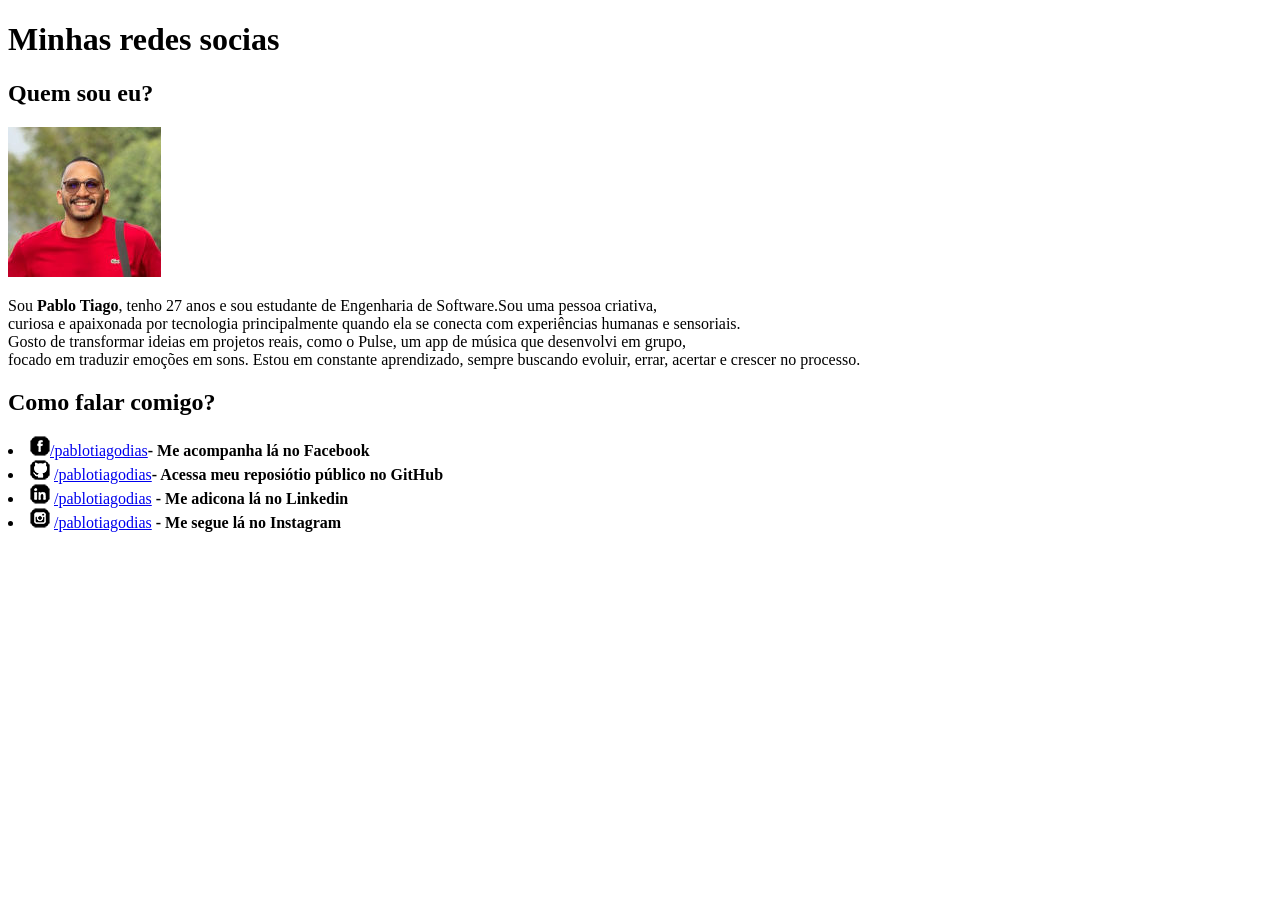
<file: Curso-HTML5-CSS3-Guanabara/modulo-1/Desafio Proposto 01/index.html>
<!DOCTYPE html>
<html lang="pt-br">
<head>
    <meta charset="UTF-8">
    <meta name="viewport" content="width=device-width, initial-scale=1.0">
    <title>Social</title>
    <link rel="shortcut icon" href="img/Gartoon-Team-Gartoon-Mimetype-App-x-python-bytecode.512.png" type="image/x-icon">
</head>
<body>
    <h1>Minhas redes socias</h1>
    <h2>Quem sou eu?</h2>
    <img src="img perfil/img eu.jpg" alt="foto minha">
    <p>Sou <strong>Pablo Tiago</strong>, tenho 27 anos e sou estudante de Engenharia de Software.Sou uma pessoa criativa, <br>curiosa e apaixonada por tecnologia principalmente quando ela se conecta com experiências humanas e sensoriais.<br>Gosto de transformar ideias em projetos reais, como o Pulse, um app de música que desenvolvi em grupo,<br>focado em traduzir emoções em sons. Estou em constante aprendizado, sempre buscando evoluir, errar, acertar e crescer no processo.</p>
    
    <h2>Como falar comigo?</h2>
    <li><img src="img icon/icone-facebook.png" alt="icone facebook"><a href="https://www.facebook.com/pbopng" target="_blank" rel="next">/pablotiagodias</a><strong>- Me acompanha lá no Facebook</strong>
    </li>
    <li><img src="img icon/icone-github.png" alt="icone github"> <a href="https://github.com/impablodias?tab=repositories" target="_blank" rel="next" >/pablotiagodias</a><strong>- Acessa meu reposiótio público no GitHub</strong>
    </li>
    <li><img src="img icon/icone-linkedin.png" alt="icone linkedin"> <a href="https://www.linkedin.com/in/impablodias/" target="_blank">/pablotiagodias</a> <strong>- Me adicona lá no Linkedin</strong>
    </li>
    <li><img src="img icon/icone-instagram.png" alt="icone instagram"> <a href="https://www.instagram.com/ppablovaz/">/pablotiagodias</a> <strong>- Me segue lá no Instagram</strong>
    </li>
</body>
</html>
</file>
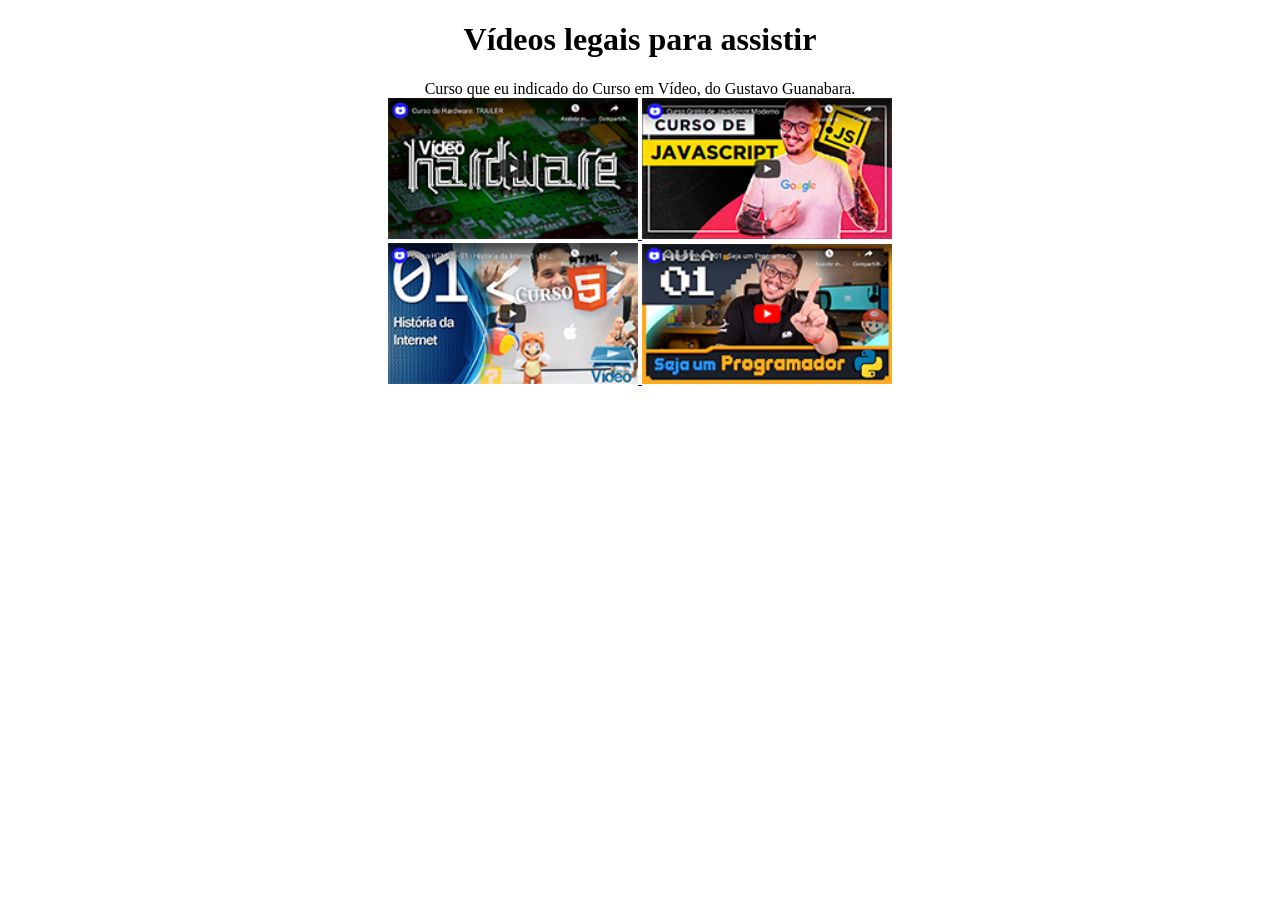
<file: Curso-HTML5-CSS3-Guanabara/modulo-1/Desafio Proposto 02/index.html>
<!DOCTYPE html>
<html lang="pt-br">
<head>
    <meta charset="UTF-8">
    <meta name="viewport" content="width=device-width, initial-scale=1.0">
    <title>Meus vídeos</title>
    <link rel="shortcut icon" href="imagem/Gartoon-Team-Gartoon-Mimetype-App-x-python-bytecode.512.png" type="image/x-icon">
</head>
<body>
    <center>

        <h1>Vídeos legais para assistir</h1>
        <h3></h3>Curso que eu indicado do Curso em Vídeo, do Gustavo Guanabara.</h3>
        <br>
        <a href="pag2.html" target="_self">
            <img src="imagem/thumb-hardware.png" width=250" alt="video hardware">
        </a>
    
        <a href="pag3.html" target="_parent" rel="self">
            <img src="imagem/thumb-js.png" width="250" alt="video javascript">
        </a>
        <br>
        <a href="pag4.html" target="_self" rel="next">
            <img src="imagem/thumb-html.png" width="250
            " alt="video html ">
        </a>

        <a href="pag5.html" target="_self" rel="next">
            <img src="imagem/thumb-python.png" width="250" alt="video python">
        </a>

</center>
</body>
</html>
</file>
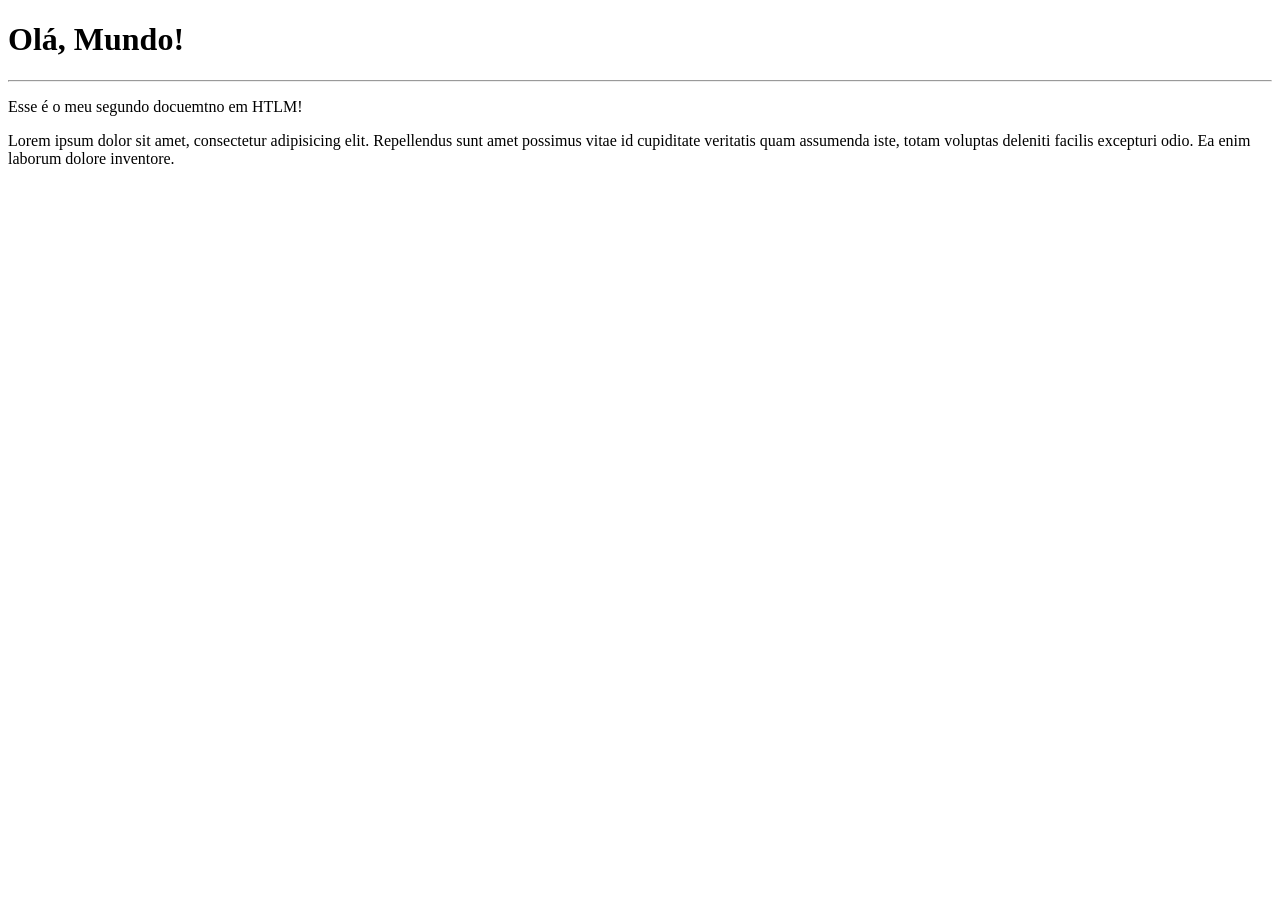
<file: Curso-HTML5-CSS3-Guanabara/modulo-1/ex001/index.html>
<!DOCTYPE html>
<html lang="pt-br">
<head>
    <meta charset="UTF-8">
    <meta name="viewport" content="width=device-width, initial-scale=1.0">
    <title>ex001</title>
</head>
<body>
  <h1>Olá, Mundo!</h1>
  <hr>
  <p>Esse é o meu segundo docuemtno em HTLM!
  </p>
  <p>Lorem ipsum dolor sit amet, consectetur adipisicing elit. Repellendus sunt amet possimus vitae id cupiditate veritatis quam assumenda iste, totam voluptas deleniti facilis excepturi odio. Ea enim laborum dolore inventore.</p>
</body>
</html>
</file>
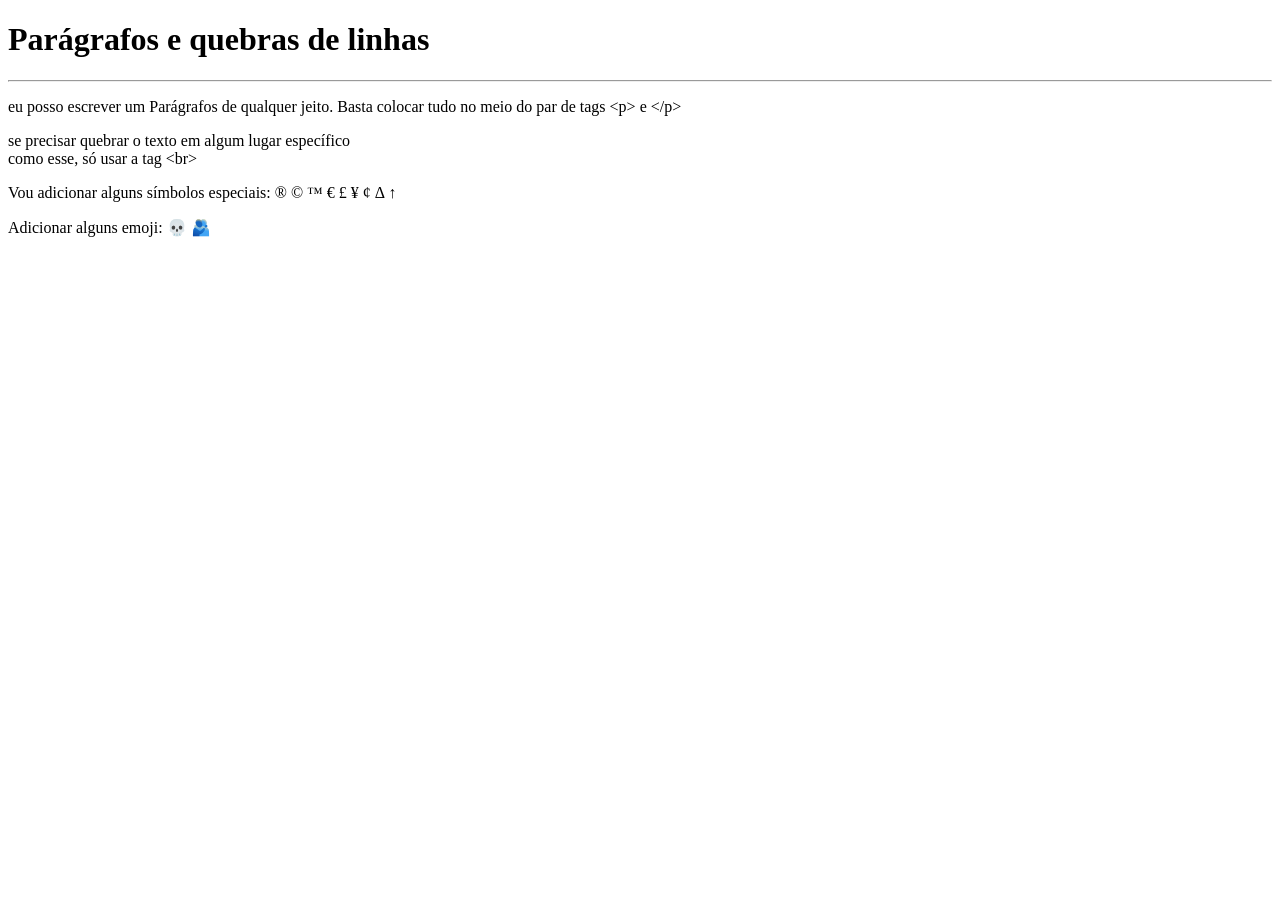
<file: Curso-HTML5-CSS3-Guanabara/modulo-1/ex002/index.html>
<!DOCTYPE html>
<html lang="pt-br">
<head>
    <meta charset="UTF-8">
    <meta name="viewport" content="width=device-width, initial-scale=1.0">
    <title>ex002</title>
</head>
<body>
    <h1>Parágrafos e quebras de linhas</h1>
    <hr>
    <p>eu posso escrever um Parágrafos
        de qualquer jeito.
        Basta colocar tudo no meio do
         par de tags &lt;p&gt; e &lt;/p&gt; <!-- LESS THAN /GREATER THAN -->
    </p>
    <p>se precisar quebrar 
        o texto em algum lugar 
        específico <br> como esse,
        só usar a tag &lt;br&gt;

    </p>
    <P>Vou adicionar alguns símbolos especiais:
        &reg;
        &copy;
        &trade;
        &euro;
        &pound;
        &yen;
        &cent;
        &Delta;
        &uparrow;
    </P>
    <p>Adicionar alguns emoji:
        &#x1F480;
        &#x1FAC2;
        
        
    </p>
</body>
</html>
</file>
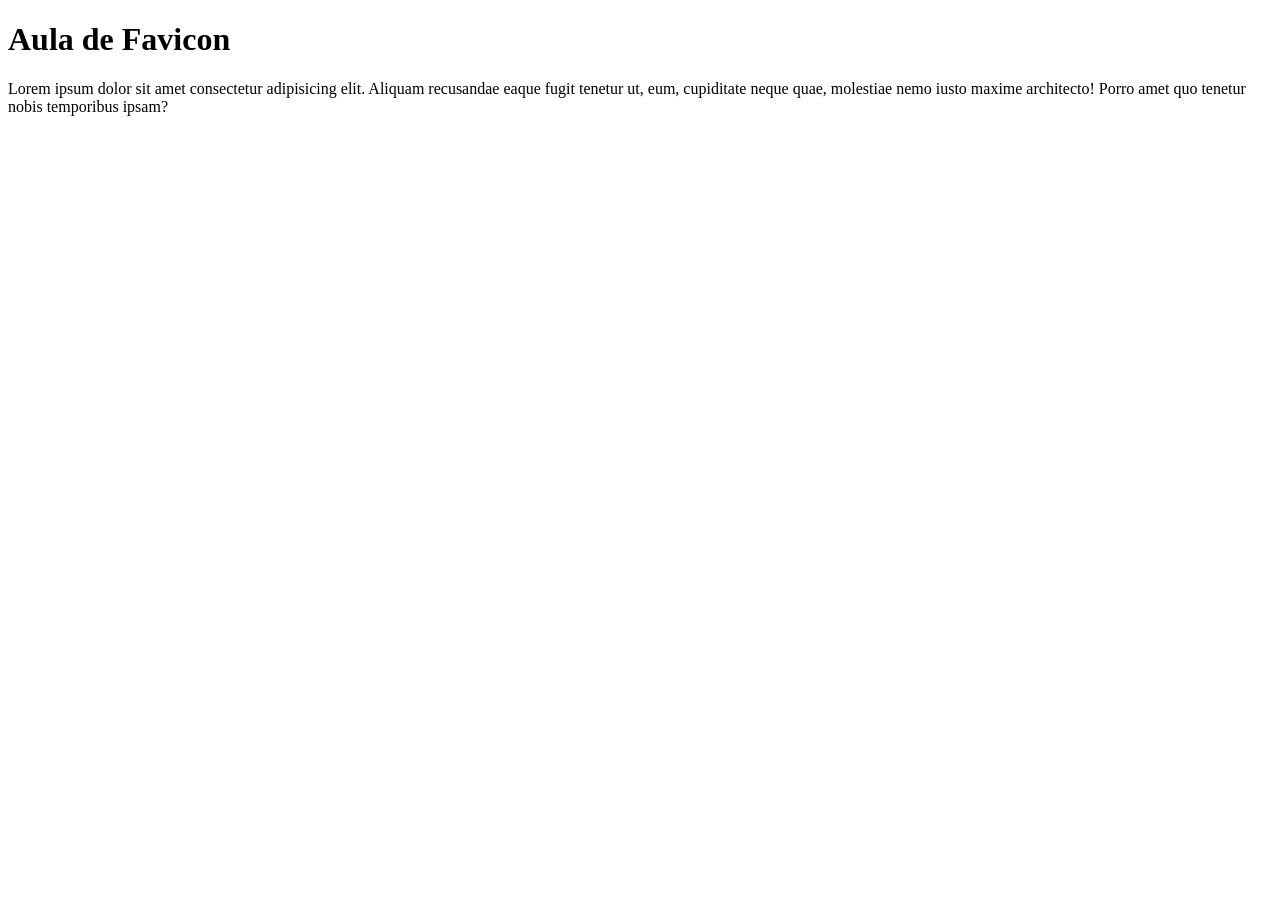
<file: Curso-HTML5-CSS3-Guanabara/modulo-1/ex004/index.html>
<!DOCTYPE html>
<html lang="pt-br">
<head>
    <meta charset="UTF-8">
    <meta name="viewport" content="width=device-width, initial-scale=1.0">
    <link rel="shortcut icon" href="Gartoon-Team-Gartoon-Mimetype-App-x-python-bytecode.512.png" type="image/x-icon">

    <title>ex004</title>
</head>
<body>
    <h1>Aula de Favicon</h1>
    <p>Lorem ipsum dolor sit amet consectetur adipisicing elit. Aliquam recusandae eaque fugit tenetur ut, eum, cupiditate neque quae, molestiae nemo iusto maxime architecto! Porro amet quo tenetur nobis temporibus ipsam?</p>
    
</body>
</html>
</file>
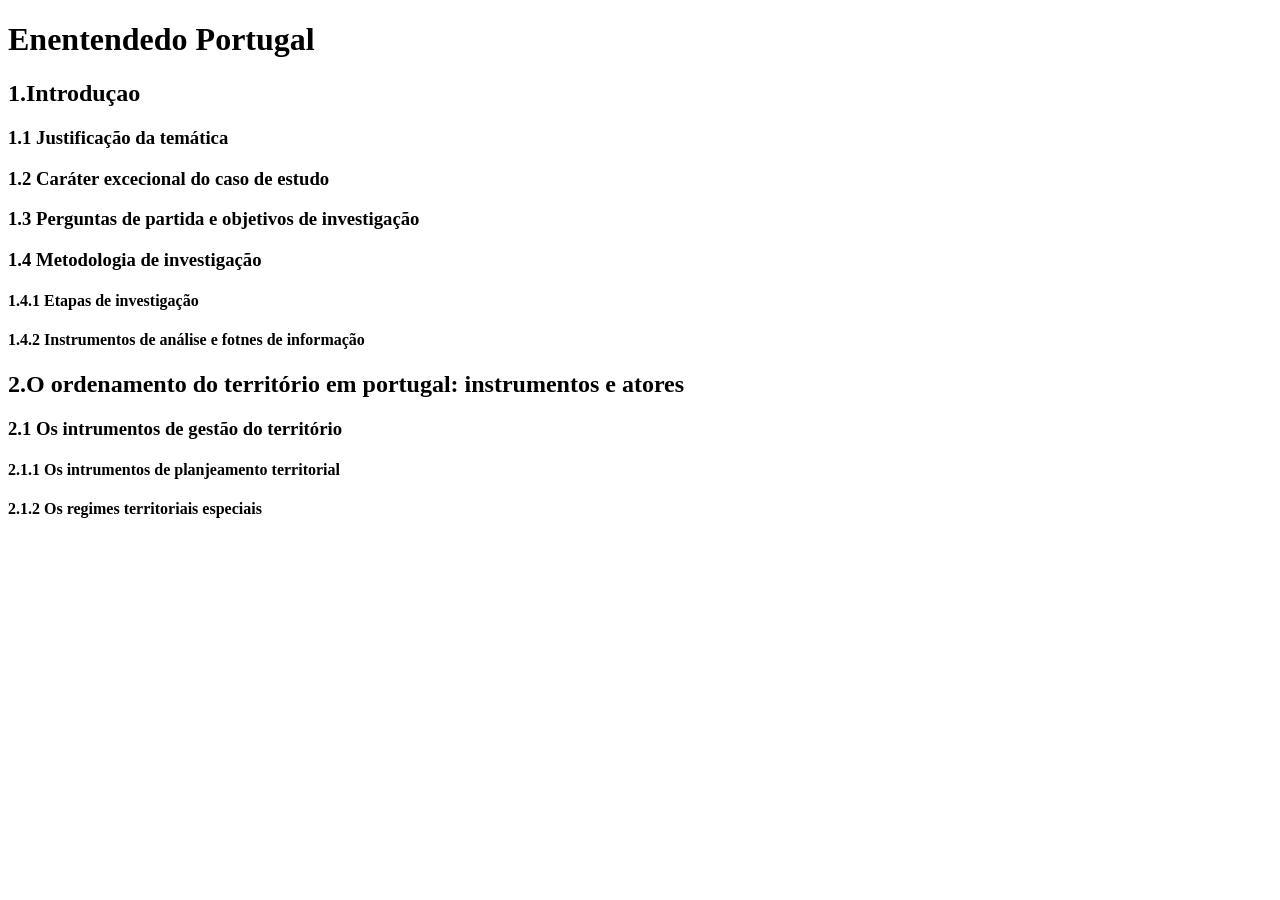
<file: Curso-HTML5-CSS3-Guanabara/modulo-1/ex005/index.html>
<!DOCTYPE html>
<html lang="pt-br">
<head>
    <meta charset="UTF-8">
    <meta name="viewport" content="width=device-width, initial-scale=1.0">
    <link rel="shortcut icon" href="ex004/Gartoon-Team-Gartoon-Mimetype-App-x-python-bytecode.512.png" type="image/x-icon">

    <title>ex005</title>
</head>
<body>
    <h1>Enentendedo Portugal</h1>
    <h2>1.Introduçao</h2>
    <h3>1.1 Justificação da temática</h3>
    <h3>1.2 Caráter excecional do caso de estudo</h3>
    <h3>1.3 Perguntas de partida e objetivos de investigação</h3>
    <h3>1.4 Metodologia de investigação</h3>
    <h4>1.4.1 Etapas de investigação</h4>
    <h4>1.4.2 Instrumentos de análise e fotnes de informação</h4>
    <h2>2.O ordenamento do território em portugal: instrumentos e atores</h2>
    <h3>2.1 Os intrumentos de gestão do território</h3>
    <h4>2.1.1 Os intrumentos de planjeamento territorial</h4>
    <h4>2.1.2 Os regimes territoriais especiais</h4>
</body>
</html>
</file>
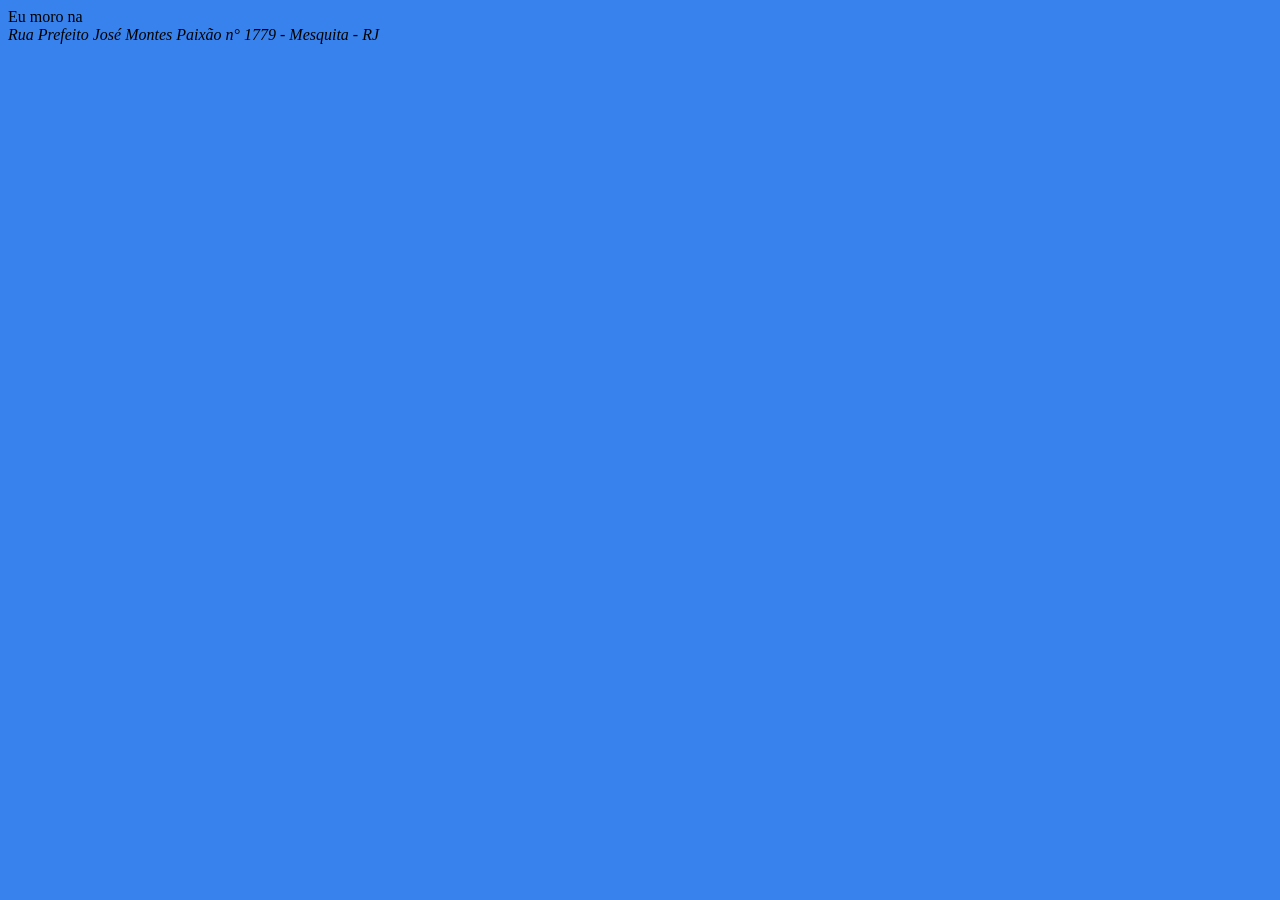
<file: Curso-HTML5-CSS3-Guanabara/modulo-1/ex006/index.html>
<!DOCTYPE html>
<html lang="pt-br"
<head>
    <meta charset="UTF-8">
    <meta name="viewport" content="width=device-width, initial-scale=1.0">
    <title>ex006</title>
    <style>
        body {
            background-color: rgb(55, 130, 236);
        }
    </style>
</head>
<body>
    Eu moro na <address>Rua Prefeito José Montes Paixão n° 1779 - Mesquita - RJ</address>
    
</body>
</html>
</file>
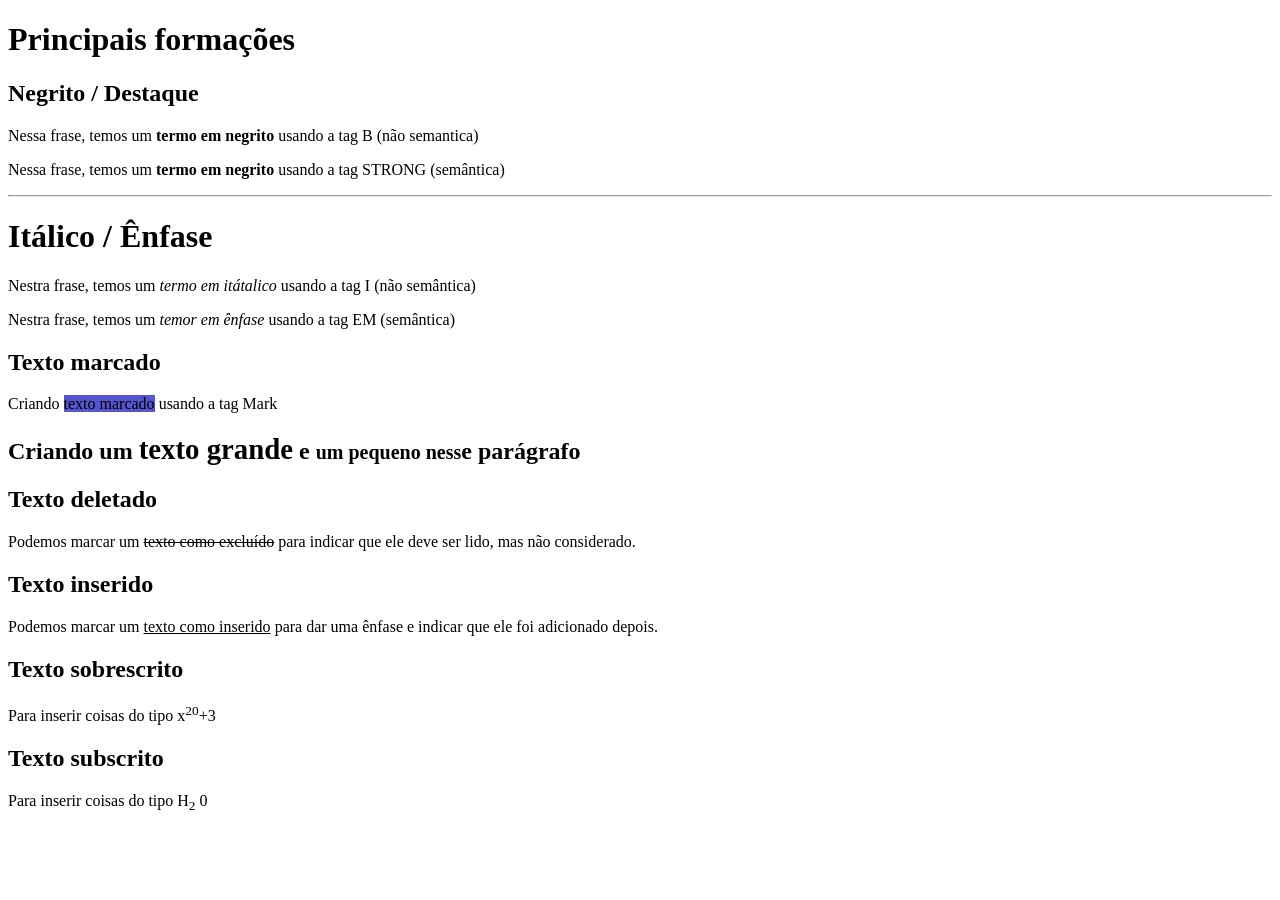
<file: Curso-HTML5-CSS3-Guanabara/modulo-1/ex007/index.html>
<!DOCTYPE html>
<html lang="pt-br">
<head>
    <meta charset="UTF-8">
    <meta name="viewport" content="width=device-width, initial-scale=1.0">
    <title>ex007</title>
</head>
<body>
    <h1>Principais formações</h1>
    <h2>Negrito / Destaque</h2>
    <p>Nessa frase, temos um <b>termo em negrito</b> usando a tag B (não semantica)</p>
    <p>Nessa frase, temos um <strong>termo em negrito</strong> usando a tag STRONG (semântica)</p>
<hr>
<h1>Itálico / Ênfase</h1>
<p>Nestra frase, temos um <i>termo em itátalico</i> usando a tag I (não semântica)</p>
<p>Nestra frase, temos um <em>temor em ênfase</em> usando a tag EM (semântica) </p>
<h2>Texto marcado</h2>
<p>Criando <mark style="background-color: rgb(85, 85, 207);">texto marcado</mark> usando a tag Mark</p>
<h2>Criando um <big>texto grande</big> e <small>um pequeno ness</small>e parágrafo</h2>
<h2>Texto deletado</h2>
<p>Podemos marcar um <del>texto como excluído</del> para indicar que ele deve ser lido, mas não considerado.</p>
<h2>Texto inserido</h2>
<p>Podemos marcar um <ins>texto como inserido</ins> para dar uma ênfase e indicar que ele foi adicionado depois.</p>
<h2>Texto sobrescrito</h2>
<p>Para inserir coisas do tipo x<sup>20</sup>+3</p>
<h2>Texto subscrito</h2>
<p>Para inserir coisas do tipo H<sub>2</sub> 0</p>
</body>
</html>
</file>
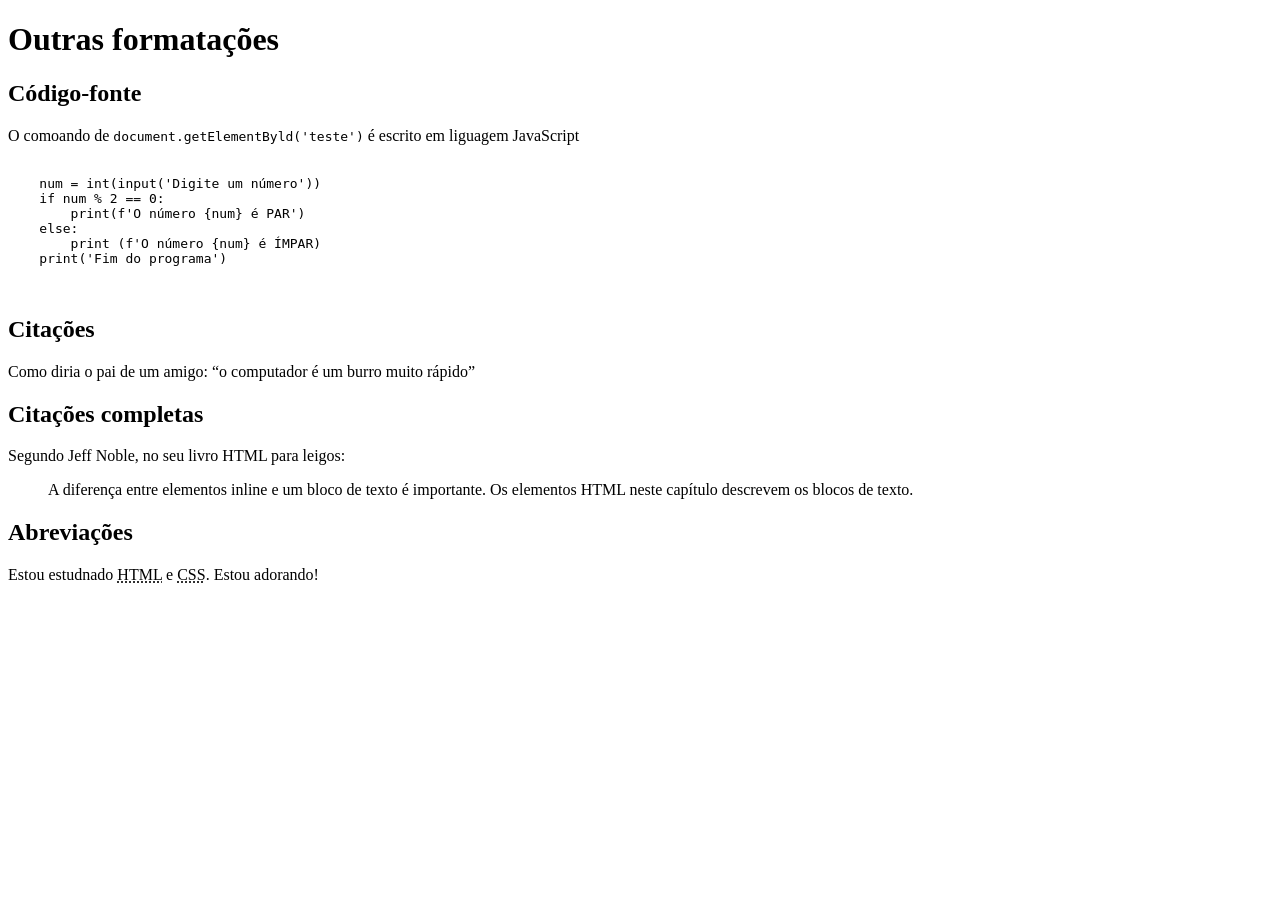
<file: Curso-HTML5-CSS3-Guanabara/modulo-1/ex008/index.html>
<!DOCTYPE html>
<html lang="pt-br">
<head>
    <meta charset="UTF-8">
    <meta name="viewport" content="width=device-width, initial-scale=1.0">
    <title>ex008
    </title>
</head>
<body>
    <h1>Outras formatações</h1>
    <h2>Código-fonte</h2>
    <p>O comoando de <code>document.getElementByld('teste')</code> é escrito em liguagem JavaScript</p>
    <pre>
        <code>
    num = int(input('Digite um número'))
    if num % 2 == 0:
        print(f'O número {num} é PAR')
    else:
        print (f'O número {num} é ÍMPAR)
    print('Fim do programa')
        </code>
    </pre>
    <h2>Citações</h2>
    <p>Como diria o pai de um amigo: <q>o computador é um burro muito rápido</q></p>
    <h2>Citações completas</h2>
    <p>Segundo Jeff Noble, no seu livro HTML para leigos:</p>
    <blockquote> A diferença entre elementos inline e um bloco de texto é importante. Os elementos HTML neste capítulo descrevem os blocos de texto.</blockquote>
    <h2>Abreviações</h2>
    <p>Estou estudnado <abbr title="HyperText Markup Language">HTML</abbr> e <abbr title="Cascading Style Sheets">CSS</abbr>. Estou adorando!</p>



</body>
</html>
</file>
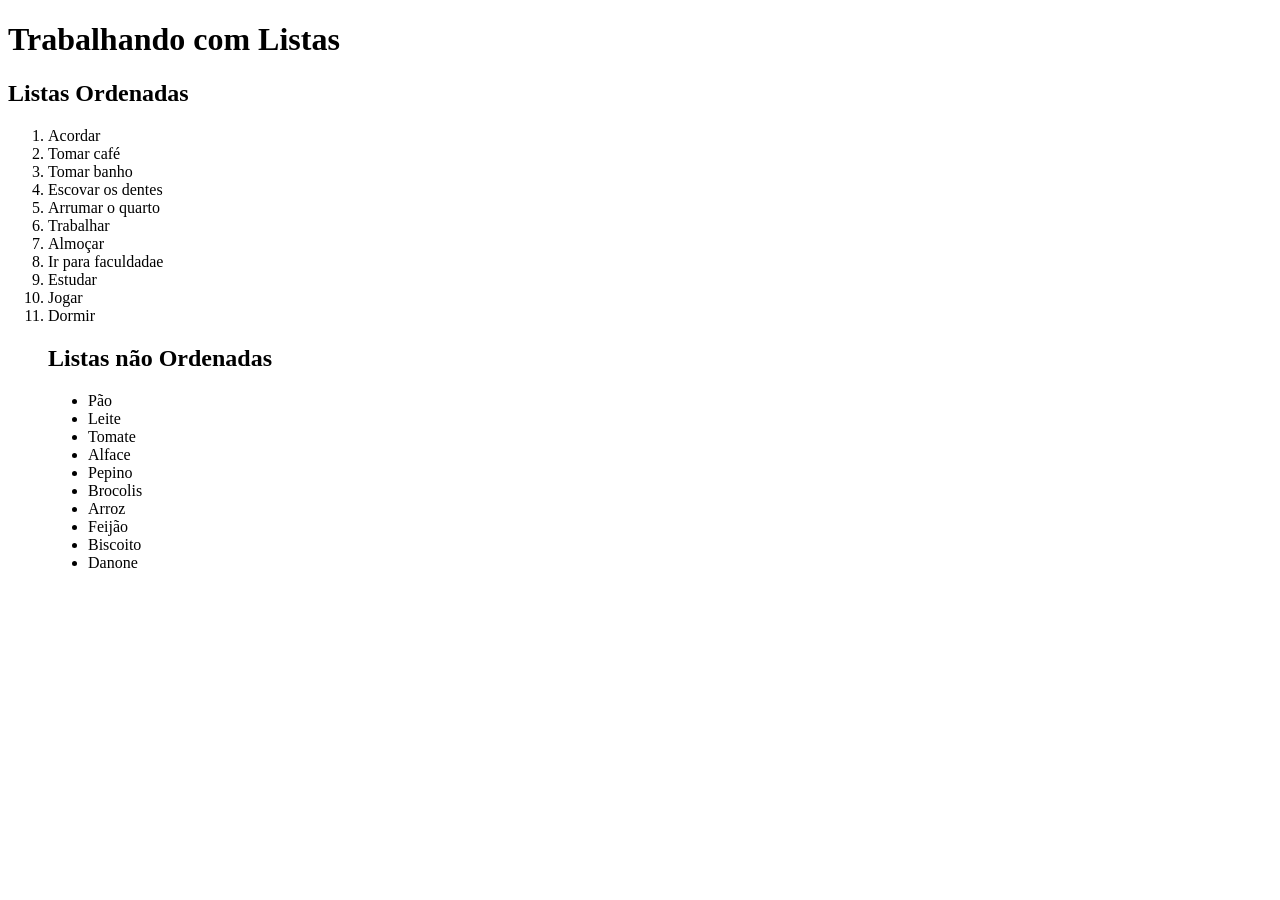
<file: Curso-HTML5-CSS3-Guanabara/modulo-1/ex009/index.html>
<!DOCTYPE html>
<html lang="pr-br">
<head>
    <meta charset="UTF-8">
    <meta name="viewport" content="width=device-width, initial-scale=1.0">
    <title>ex009</title>
</head>
<body>
    <h1>Trabalhando com Listas</h1>
    <h2>Listas Ordenadas</h2>
    <ol type="1">
        <li>Acordar</li>
        <li>Tomar café</li>
        <li>Tomar banho</li>
        <li>Escovar os dentes</li>
        <li>Arrumar o quarto</li>
        <li>Trabalhar</li>
        <li>Almoçar</li>
        <li>Ir para faculdadae</li>
        <li>Estudar</li>
        <li>Jogar</li>
        <li>Dormir</li>

    <h2>Listas não Ordenadas</h2>
        <ul type="disc"> <!--disc, circle, square-->

            <li>Pão</li>
            <li>Leite</li>
            <li>Tomate</li>
            <li>Alface</li>
            <li>Pepino</li>
            <li>Brocolis</li>
            <li>Arroz</li>
            <li>Feijão</li>
            <li>Biscoito</li>
            <li>Danone</li>
        </ul>
    </ol>
</body>
</html>
</file>
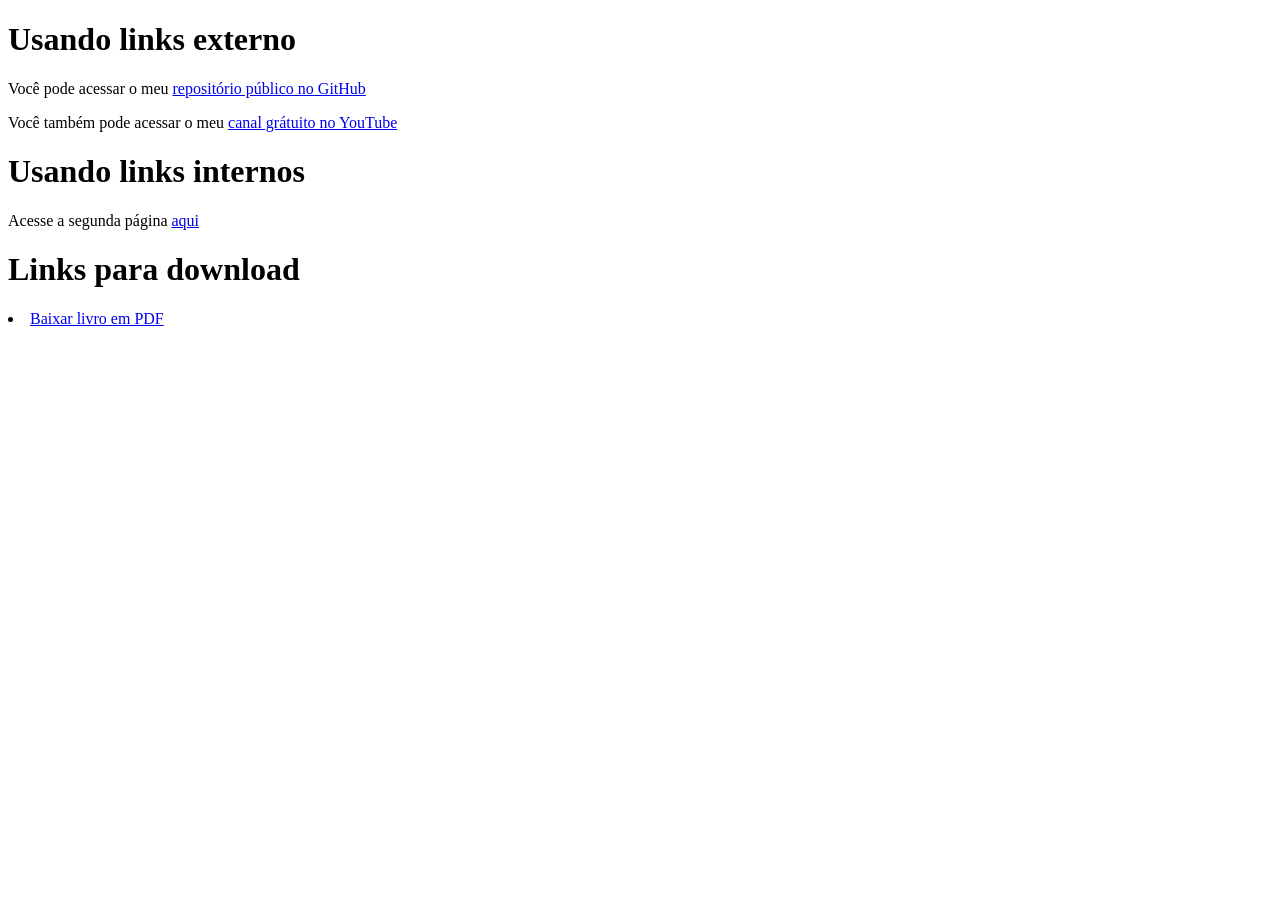
<file: Curso-HTML5-CSS3-Guanabara/modulo-1/ex010/index.html>
<!DOCTYPE html>
<html lang="pt-br">
<head>
    <meta charset="UTF-8">
    <meta name="viewport" content="width=device-width, initial-scale=1.0">
    <title>ex010</title>
</head>
<body>
    <h1>Usando links externo</h1>
    <p>Você pode acessar o meu <a href="https://github.com/impablodias?tab=repositories" target="_blank" rel="external">repositório público no GitHub</a></p>

    <p>Você também pode acessar o meu <a href="https://www.youtube.com/live/g2eP-PxO1B4" target="_blank" rel="external">canal grátuito no YouTube</a></p>
    <h1>Usando links internos</h1>
    <p>Acesse a segunda página <a href="pag002.html" target="_self" rel="next">aqui</a></p>
    
    <h1>Links para download</h1>
    <li><a href="Livro/10 - Ligações em toda parte.pdf" download="Livro/10 - Ligações em toda parte.pdf" type="application/pdf">Baixar livro em PDF</a></li>
</body>
</html>
</file>
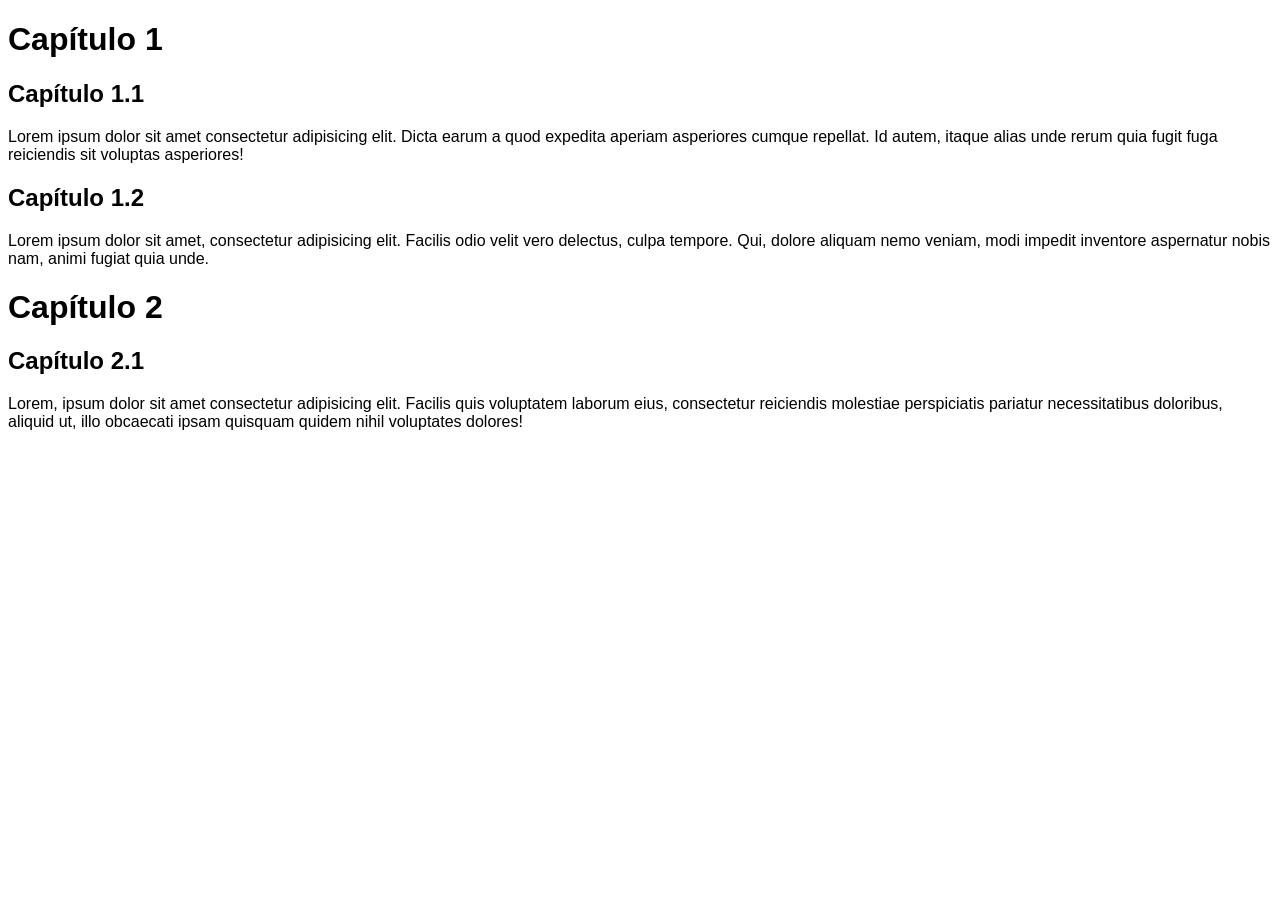
<file: Curso-HTML5-CSS3-Guanabara/modulo-1/ex013/index.html>
<!DOCTYPE html>
<html lang="pt-br">
<head>
    <meta charset="UTF-8">
    <meta name="viewport" content="width=device-width, initial-scale=1.0">
    <title>Estilos Inline</title>
</head>
<body style="font-family: Arial, Helvetica, sans-serif;">
    <h1>Capítulo 1</h1>
    <h2 style="text-align: justify;" style="color: aliceblue;" style="background-color: black;">Capítulo 1.1</h2>
    Lorem ipsum dolor sit amet consectetur adipisicing elit. Dicta earum a quod expedita aperiam asperiores cumque repellat. Id autem, itaque alias unde rerum quia fugit fuga reiciendis sit voluptas asperiores!
    <h2 style="text-align: justify;" style="color: aliceblue;" style="background-color: black;">Capítulo 1.2</h2>
    Lorem ipsum dolor sit amet, consectetur adipisicing elit. Facilis odio velit vero delectus, culpa tempore. Qui, dolore aliquam nemo veniam, modi impedit inventore aspernatur nobis nam, animi fugiat quia unde.
    <h1>Capítulo 2</h1>
    <h2 style="text-align: justify;" style="color: aliceblue;" style="background-color: black;">Capítulo 2.1</h2>
    Lorem, ipsum dolor sit amet consectetur adipisicing elit. Facilis quis voluptatem laborum eius, consectetur reiciendis molestiae perspiciatis pariatur necessitatibus doloribus, aliquid ut, illo obcaecati ipsam quisquam quidem nihil voluptates dolores!

</body>
</html>
</file>
